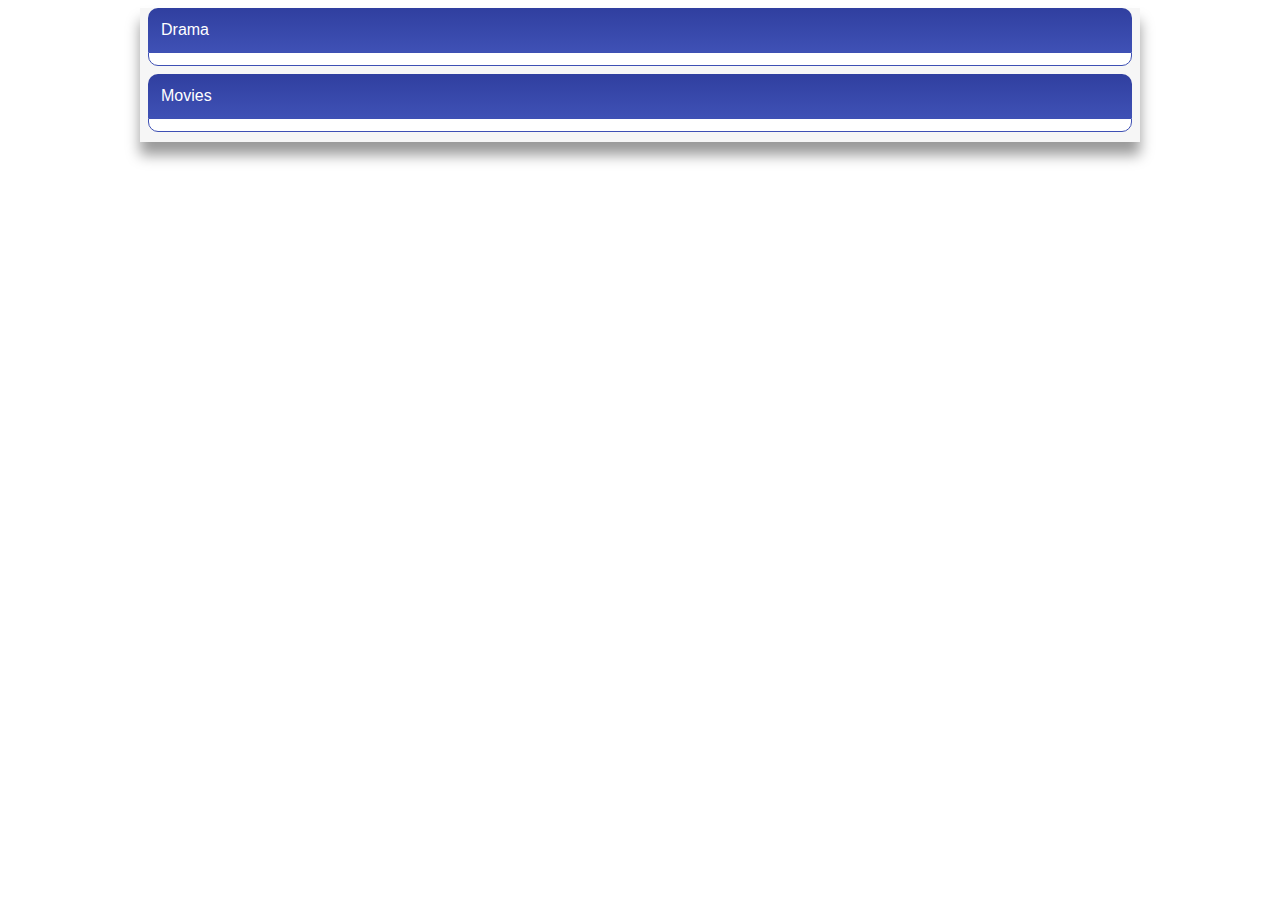
<file: test/film/index.html>
<!DOCTYPE html>
<html lang="en">
<head>
  <meta charset="UTF-8" />
  <title>Filmku</title>
  <meta name="viewport" content="width=device-width, initial-scale=1.0" />
  
  <!-- CSS -->
  <link rel="stylesheet" href="styles.css" />
  <link rel="stylesheet" href="player.css" />
  <link href="https://cdn.plyr.io/3.5.6/plyr.css" rel="stylesheet" />

  <!-- JS -->
  <script src="https://cdn.plyr.io/3.5.6/plyr.js"></script>
  <script src="script.js" defer></script>
  <script src="player.js" defer></script>
</head>
<body>

  <!-- Daftar Drama & Movie -->
  <div id="content-wrap">
    <div class="title">Drama</div>
    <div class="menu" id="drama-list"></div>

    <div class="title">Movies</div>
    <div class="menu" id="movie-list"></div>
  </div>

  <!-- Player - Tersembunyi di Awal -->
  <div id="player-container" style="display: none;">
    <div class="season-list">
      <h4 id="judul">Memuat...</h4>
      <div class="playlist-dropdown">
        <select id="playlist-select">
          <option disabled selected>Pilih Episode</option>
        </select>
      </div>
    </div>

    <video class="js-player" controls playsinline poster="" webkit-playsinline>
      <source src="" type="video/mp4" />
    </video>

    <div class="custom-controls">
      <div class="rewind-group">
        <button id="rewind-30">-30s</button>
        <button id="rewind-3">-3</button>
        <button id="rewind-5">-5</button>
        <button id="rewind-10">-10</button>
      </div>
      <div class="forward-group">
        <button id="forward-30">+30s</button>
        <button id="forward-3">+3</button>
        <button id="forward-5">+5</button>
        <button id="forward-10">+10</button>
      </div>
    </div>
  </div>

  <style>
    #player-container {
  margin-top: 30px;
  border-top: 2px solid #ccc;
  padding-top: 20px;
}
  </style>

</body>
</html>
</file>
<file: test/film/styles.css>
body {
      background: #e5e5e5;
      font-family: "Open Sans", sans-serif;
      font-size: 14px;
      color: #000;
      margin: 0 auto
    }

    @media screen and (min-width:1000px) {
      body {
        background: url(https://blogger.googleusercontent.com/img/a/AVvXsEjS27F9y5kX1GlUgpkP5G4SlzOqACIDRCFlbkWecNg6RSQ8W8ic3NnNNdALSpaAmdAlmTGG_15x6vsA_3b_w3ndKNX67vV_I_4VMKELDXGW8AmiJ7sW7bohFeGoxIL3tNwzcbhzbJDk5d2Uiydd0F82oN7ULYws49rIvv_BGqvD8uIz_Wh4oTF53x2Y) repeat
      }
    }

    a {
      color: #303f9f;
      text-decoration: none
    }

    #header {
      box-shadow: 0 0 6px #000;
      background: #303f9f;
      height: 40px;
      position: fixed;
      top: 0;
      width: 100%;
      z-index: 100
        margin-b
    }

    .logo {
        width: 50px;
  height: 50px;
    box-sizing: border-box;
  border: 5px solid white;
  border-radius: 50%;
  overflow: hidden;
  box-shadow: 0 5px 15px 0px rgba(0, 0, 0, 0.6);
  animation: float 6s ease-in-out infinite;
    }
    
    .logo img {
      width: 150px;
      height: 40px;
      background-size: 150px 40px
        object-fit: cover;
    }

    ol,
    ul {
      margin: 0;
      padding: 0;
      list-style: none
    }

    li {
      margin: 0;
      padding: 0;
      list-style: none
    }

    #wasu {
      margin-top: 40px
    }

    #content-wrap {
      max-width: 1000px;
      background: #f6f6f6;
      margin: auto;
      padding-bottom: 2px;
      -webkit-box-shadow: 0 13px 13px 0 rgba(0, 0, 0, .4);
      -moz-box-shadow: 0 13px 13px 0 rgba(0, 0, 0, .4);
      box-shadow: 0 13px 13px 0 rgba(0, 0, 0, .4)
    }

    p,
    tr {
      margin: 0
    }

    .tableup {
      height: 53px;
      background: #444;
      border-collapse: collapse
    }

    .tableup td a {
      color: #fff
    }

    .tableup a:link {
      color: #fff
    }

    .tableupmati {
      margin: auto;
      text-align: center;
      width: 100%
    }

    .tableup td {
      width: 25%;
      padding: 8px;
      vertical-align: middle
    }

    .tableup img:hover {
      transform: scale(1.1);
      transition: all .5s ease 0s
    }

    .tableupmati td {
      vertical-align: middle
    }

    .otable {
      table-layout: fixed
    }

    .tableup {
      text-align: center;
      width: 100%;
      padding-top: 3px
    }

    .tableup td div {
      padding-top: 2px
    }

    td.vithumb img {
      width: 90px;
      height: 120px
    }

    .videsc {
      word-wrap: break-word
    }

    .videsc b {
      color: #c00
    }

    .otable td {
      background-color: #fff;
      padding: 8px;
      color: #000;
      vertical-align: top
    }

    .otable td a {
      color: #303f9f;
      font-size: 15px
    }

    .otable td:link,
    .ztable td:link {
      color: #303f9f
    }

    .notd:hover {
      background: #282828;
      transition: all .5s ease 0s;
      text-transform: uppercase;
      opacity: .9
    }

    .kotakcari {
      background: #3f51b5;
      color: #fff;
      padding: 10px;
      text-align: center
    }

    .ztable {
      table-layout: fixed
    }

    .ztable td {
      background-color: #fff;
      font-size: small;
      padding: 4px 8px;
      color: #000;
      vertical-align: top
    }

    td.zvidesc {
      padding-top: 2px
    }

    td.videsc {
      padding-top: 4px
    }

    .ztable td a {
      color: #303f9f;
      font-size: 14px
    }

    td.zvithumb img {
      padding: 1px 0;
      border: 2px solid #fff;
      width: 50px;
      height: 52px;
      border-radius: 6px
    }

    p.des {
      overflow: hidden;
      text-overflow: ellipsis;
      display: -webkit-box;
      display: -moz-box;
      display: box;
      -webkit-line-clamp: 4;
      -moz-line-clamp: 4;
      -line-clamp: 4;
      -webkit-box-orient: vertical;
      margin: 0;
      padding: 0
    }

    input[type=text] {
      width: 70%;
      height: 34px;
      padding-left: 6px;
      transition: all .5s ease 0s;
      border-radius: 10px 0 0 10px;
      color: #000;
      border-left: 2px solid #303f9f;
      border-top: 2px solid #303f9f;
      border-bottom: 2px solid #303f9f;
      border-right: 0;
      background: rgba(255, 255, 255, .3);
      margin-bottom: 2px
    }

    input[type=text]:focus {
      background: rgba(255, 255, 255, .5);
      transition: all .5s ease .5s
    }

    input[type=submit] {
      padding: 0 8px 0 8px;
      height: 40px;
      background: #303f9f;
      color: #fff;
      border: 0;
      cursor: pointer;
      border-radius: 0 5px 5px 0
    }

    input[type=submit]:hover {
      background: #168ccc;
      transition: all .1s ease .1s
    }

    h2 {
      font-size: 14px;
      padding: 0;
      margin: 0
    }

    .menu {
      background-color: #fff;
      margin-bottom: 2px;
      padding: 6px;
      color: #000;
      text-align: center;
    }

    .list-anime {
      position: relative;
      padding: 12px;
      background: #fff;
      margin-top: 1px;
      margin-bottom: 3px;
      width: 130px;
      display: inline-table;
      word-wrap: break-word
    }

    .list-anime img {
      width: 130px;
      height: 183px;
      vertical-align: middle
    }

    .list-anime p {
      background: -moz-linear-gradient(top, rgba(0, 0, 0, 0) 0, rgba(0, 0, 0, .65) 51%, rgba(0, 0, 0, .65) 100%);
      background: -webkit-linear-gradient(top, rgba(0, 0, 0, 0) 0, rgba(0, 0, 0, .65) 51%, rgba(0, 0, 0, .65) 100%);
      background: linear-gradient(to bottom, rgba(0, 0, 0, 0) 0, rgba(0, 0, 0, .65) 51%, rgba(0, 0, 0, .65) 100%);
      position: absolute;
      left: 0;
      bottom: 0;
      color: #fdd835;
      text-shadow: -1px -1px 5px #000, 1px -1px 5px #000, -1px 1px 5px #000, 0 3px 2px #000;
      padding: 5px;
      margin: 12px;
      width: 120px;
      text-align: center;
      border-bottom: .25rem solid #3f51b5 !important
    }

    .list-anime span {
      overflow: hidden;
      background: #3f51b5;
      position: absolute;
      right: 12px;
      color: #fff;
      height: 28px;
      width: 28px;
      text-align: center;
      line-height: 30px;
      font-size: 11px;
      font-weight: 800;
      transition: .3s
    }

    .list-anime img:hover {
      opacity: .7
    }

    @media screen and (min-width:720px) {
      .menu {
        margin: 0 8px 8px 8px;
        -moz-border-radius: 0 0 10px 10px;
        -webkit-border-radius: 0 0 10px 10px;
        border-radius: 0 0 10px 10px;
        border: 1px solid #3e50b4
      }

      .title {
        margin: 8px 8px 0 8px;
        -moz-border-radius: 10px 10px 0 0;
        -webkit-border-radius: 10px 10px 0 0;
        border-radius: 10px 10px 0 0
      }
    }

    @media screen and (max-width:719px) {
      .menu {
        margin: 0
      }

      h1.title,
      h2.title {
        margin: 0
      }
    }

    .title {
      font-weight: 400;
      background: #303f9f;
      background-image: linear-gradient(to bottom, #303f9f, #3f51b5);
      padding: 13px;
      color: #fff;
      font-size: 16px;
      vertical-align: middle
    }

    .detail {
      padding: 2px;
      overflow: hidden
    }

    .detail img {
      float: left;
      display: block;
      margin: 4px 6px 0 0;
      width: 95px;
      height: 135px
    }

    .detail li {
      background: #3f51b5;
      color: #fff;
      padding: 3px;
      margin: 2px 0;
      border-radius: 3px;
      display: inline-block
    }

    .detail li a {
      color: #fff
    }

    .detail li:hover {
      background: #283593
    }

    .detail p {
      margin: 4px 4px 0 0
    }

    .ep {
      padding: 4px;
      text-align: center
    }

    .ep a {
      padding: 6px;
      display: inline-block;
      margin: 4px;
      background: #fff;
      border: 3px solid #3f51b5;
      color: #555;
      text-decoration: none;
      -webkit-border-radius: 10px;
      -moz-border-radius: 10px;
      border-radius: 10px
    }

    .ep a:hover {
      opacity: .6;
      border: 3px solid #92a1aa
    }

    .ep strong {
      display: block;
      margin-bottom: 10px
    }

    .ep li {
      list-style-type: disc;
      text-align: left;
      margin: 5px 10px
    }

    .ep li a {
      color: #303f9f;
      border: 0;
      padding: 5px
    }

    .ep li a:hover {
      padding: 5px;
      border: 0
    }

    .letter {
      margin-top: 5px;
      color: #fff;
      font-weight: 700;
      padding: 5px 8px;
      background: #3f51b5
    }

    .letter a {
      display: block;
      position: relative;
      top: -50px;
      visibility: hidden
    }

    .anime-list li {
      padding: 5px 10px;
      color: #444;
      list-style-type: disc;
      border-bottom: 1px dotted #dbdbdb
    }

    .pilih {
      padding: 6px;
      text-align: center
    }

    .pilih a {
      margin: 2px;
      display: inline-block;
      overflow: hidden;
      padding: 4px 8px;
      background: #303f9f;
      border: 2px solid #303f9f;
      text-decoration: none;
      -webkit-border-radius: 10px;
      -moz-border-radius: 10px;
      border-radius: 10px;
      color: #fff
    }

    .pilih a:hover {
      background: #283593;
      border: 2px solid #283593
    }

    .list-genre a {
      color: #fff;
      background: #3f51b5;
      margin: 2px;
      padding: 3px;
      border: 1px solid #3f51b5;
      display: inline-block;
      border-radius: 3px
    }

    .list-genre a:hover {
      background: #283593
    }

    .bungkus {
      margin: 10px 0
    }

    .info {
      padding: 8px;
      vertical-align: middle;
      color: #283593;
      margin: 6px 0;
      border: 2px solid #3f51b5;
      background-color: #d2d9ff
    }

    .servers {
      padding: 2px
    }

    .servers a {
      color: #fff
    }

    .server.cur {
      min-width: 60px;
      padding: 5px;
      border: 0 solid orange;
      background: #fdb813
    }

    .server.cur a {
      color: #fff
    }

    form {
      display: inline-block
    }

    input.server {
      margin: 2px;
      min-width: 60px;
      height: 29px;
      color: #fff;
      padding: 5px;
      background: #279ddd;
      display: inline-block;
      -webkit-appearance: none;
      -webkit-border-radius: 0
    }

    .server {
      margin: 1px;
      min-width: 60px;
      text-align: center;
      color: #fff;
      padding: 5px;
      background: #3f51b5;
      display: inline-block
    }

    input {
      font-size: 14px;
      border: 0
    }

    .nav {
      margin-top: 6px
    }

    .navi a {
      margin: 2px 0;
      padding: 6px;
      color: #fff;
      background: #3f51b5;
      display: block;
      text-align: center;
      border-radius: 6px
    }

    .navi a:hover {
      background: #303f9f
    }

    .navs li {
      padding: 5px 15px;
      color: #444;
      list-style-type: disc
    }

    .label,
    .labels {
      font-size: small;
      border-radius: 6px;
      background: #3f51b5;
      display: inline-block;
      padding: 2px 3px;
      margin: 2px 0 2px;
      color: #fff
    }

    .label:hover,
    .labels:hover {
      background: #283593
    }

    .pag {
      font-size: 13px;
      text-align: center;
      padding: 8px 8px 16px 8px;
      background: #fff
    }

    .pag span {
      color: #999;
      padding: 5px 10px;
      display: inline-block;
      background: #eee
    }

    .pag span.cur {
      background: #3f51b5;
      color: #fff
    }

    .pag a {
      padding: 5px 10px;
      background: #eee;
      color: #3f51b5;
      display: inline-block;
      margin: 2px;
      text-decoration: none
    }

    .pag a:hover {
      color: #fff;
      background: #3f51b5
    }

    #footer {
      background: #303f9f;
      padding: 7px;
      color: #fff;
      text-align: center
    }

    @media only screen and (min-width:1050px) {
      #tontonin {
        width: 632px;
        height: 362px
      }
    }

    @media only screen and (min-width:960px) and (max-width:1049px) {
      #tontonin {
        width: 100%;
        height: 348px
      }
    }

    @media only screen and (min-width:768px) and (max-width:959px) {
      #tontonin {
        width: 100%;
        height: 261px
      }
    }

    @media only screen and (min-width:640px) and (max-width:767px) {
      #tontonin {
        width: 100%;
        height: 217px
      }
    }

    @media only screen and (max-width:639px) {
      #tontonin {
        width: 100%;
        height: 255px
      }
    }

    @media only screen and (max-width:451px) {
      #tontonin {
        width: 100%;
        height: 220px
      }
    }

    @media only screen and (max-width:375px) {
      #tontonin {
        width: 100%;
        height: 180px
      }
    }

    @media screen and (min-width:1000px) {
      .nganan {
        display: table-cell;
        margin-left: 14px;
        width: 35%;
        vertical-align: top
      }

      .ngiri {
        display: table-cell;
        width: 65%
      }
    }
</file>
<file: test/film/player.css>
body {
  background: url(https://blogger.googleusercontent.com/img/a/AVvXsEjS27F9y5kX1GlUgpkP5G4SlzOqACIDRCFlbkWecNg6RSQ8W8ic3NnNNdALSpaAmdAlmTGG_15x6vsA_3b_w3ndKNX67vV_I_4VMKELDXGW8AmiJ7sW7bohFeGoxIL3tNwzcbhzbJDk5d2Uiydd0F82oN7ULYws49rIvv_BGqvD8uIz_Wh4oTF53x2Y)
    repeat;
}

.container {
  max-width: 800px;
  margin: 0 auto 10px;
  padding: 20px;
  background-color: #f9f9f9;
  border-radius: 10px;
  box-shadow: 0 0 10px rgba(0, 0, 0, 0.1);
}

.season-list {
  display: flex;
  justify-content: space-between;
  align-items: center;
  margin-bottom: 20px;
}

.season-list h4 {
  margin: 0;
}

.playlist-dropdown {
  text-align: right;
}

.custom-controls {
  display: flex;
  flex-wrap: wrap;
  gap: 10px;
  justify-content: center;
  margin: 20px auto 10px;
  padding: 10px;
  max-width: 500px;
}

.custom-controls button {
  flex: 1 1 20%;
  min-width: 60px;
  padding: 10px;
  font-size: 14px;
  background-color: #2c3e50;
  color: white;
  border: none;
  border-radius: 8px;
  cursor: pointer;
  transition: background-color 0.2s ease;
}

.custom-controls button:hover {
  background-color: #34495e;
}

.avatar {
  width: 150px;
  height: 150px;
  box-sizing: border-box;
  border: 5px solid white;
  border-radius: 50%;
  overflow: hidden;
  box-shadow: 0 5px 15px rgba(0, 0, 0, 0.6);
  animation: float 6s ease-in-out infinite;
}

.avatar img {
  width: 100%;
  height: 100%;
  object-fit: cover;
}

@media only screen and (max-width: 600px) {
  .avatar {
    width: 50px;
    height: 50px;
  }

  .custom-controls {
    gap: 8px;
    padding: 5px;
  }

  .custom-controls button {
    font-size: 12px;
    padding: 8px;
    flex: 1 1 40%;
  }
}

@media only screen and (min-width: 601px) and (max-width: 992px) {
  .avatar {
    width: 120px;
    height: 120px;
  }
}

video.js-player {
  width: 100%;
  max-width: 960px;
  aspect-ratio: 16 / 9;
  height: auto;
  display: block;
  margin: 0 auto;
  background: #000;
}

#player-container {
  margin-top: 30px;
  border-top: 2px solid #ccc;
  padding-top: 20px;
}
</file>
